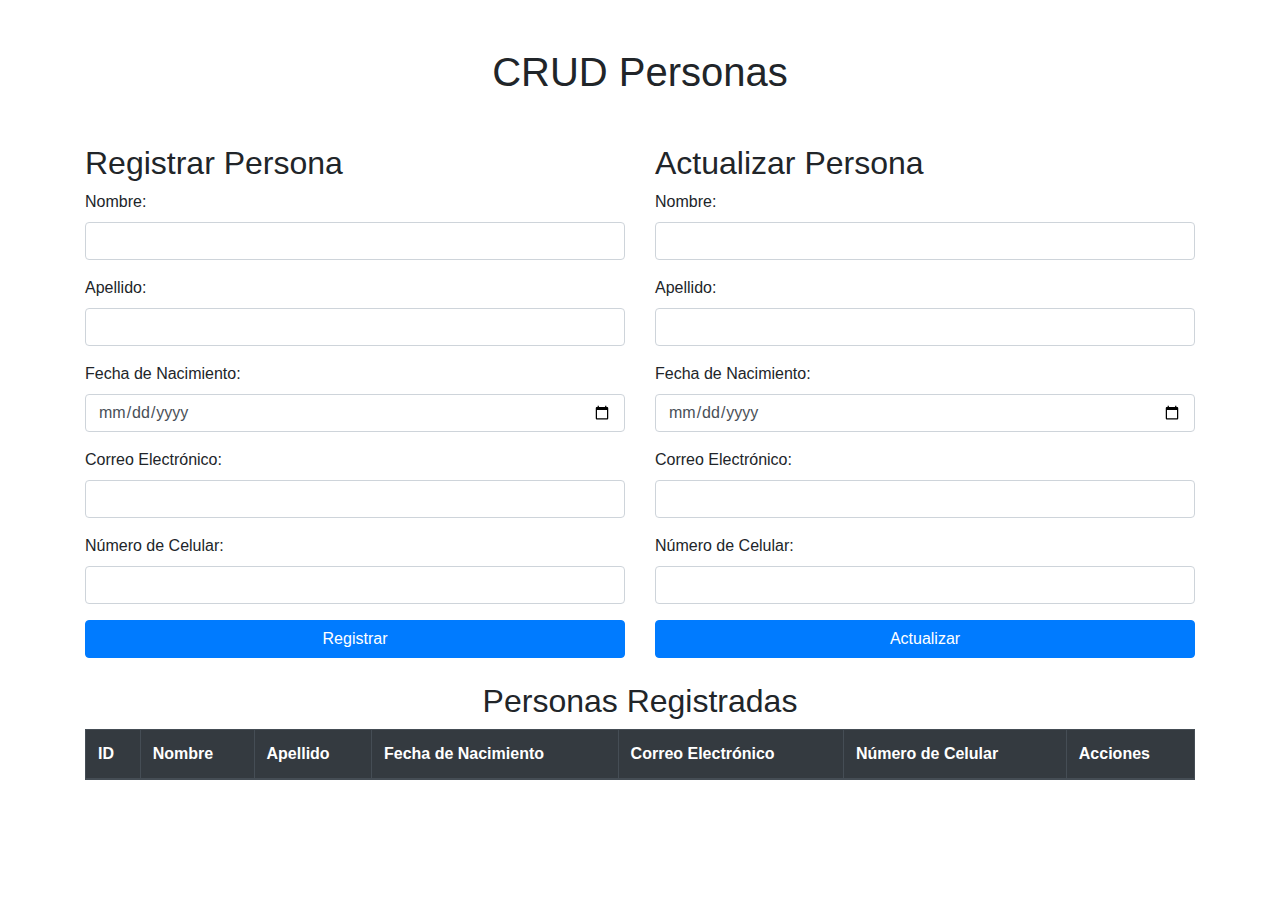
<file: public/index.html>
<!DOCTYPE html>
<html lang="es">
<head>
    <meta charset="UTF-8">
    <meta name="viewport" content="width=device-width, initial-scale=1.0">
    <title>CRUD Personas</title>
    <link href="https://maxcdn.bootstrapcdn.com/bootstrap/4.5.2/css/bootstrap.min.css" rel="stylesheet">
    <script src="https://code.jquery.com/jquery-3.6.0.min.js"></script>
    <script src="https://maxcdn.bootstrapcdn.com/bootstrap/4.5.2/js/bootstrap.min.js"></script>
    <script>
        $(document).ready(function() {
            // Función para cargar todos los registros
            function loadPersons() {
                $.ajax({
                    url: 'read.php',
                    method: 'GET',
                    success: function(data) {
                        $('#personas').html('');
                        data.forEach(persona => {
                            $('#personas').append(`
                                <tr>
                                    <td>${persona.id}</td>
                                    <td>${persona.doce_nombre}</td>
                                    <td>${persona.doce_apellido}</td>
                                    <td>${persona.per_cumple}</td>
                                    <td>${persona.per_mail}</td>
                                    <td>${persona.doce_cel}</td>
                                    <td>
                                        <button class="btn btn-primary btn-sm" onclick="editPerson(${persona.id})">Editar</button>
                                        <button class="btn btn-danger btn-sm" onclick="deletePerson(${persona.id})">Eliminar</button>
                                    </td>
                                </tr>
                            `);
                        });
                    }
                });
            }

            // Cargar registros al cargar la página
            loadPersons();

            // Crear un nuevo registro
            $('#form').on('submit', function(e) {
                e.preventDefault();
                const formData = $(this).serialize();
                $.ajax({
                    url: 'create.php',
                    method: 'POST',
                    data: formData,
                    success: function(response) {
                        alert(response.message);
                        loadPersons();
                    }
                });
            });

            // Función para editar un registro
            window.editPerson = function(id) {
                $.ajax({
                    url: 'read.php',
                    method: 'GET',
                    data: { id: id },
                    success: function(persona) {
                        $('#update_id').val(persona.id);
                        $('#update_nombre').val(persona.doce_nombre);
                        $('#update_apellido').val(persona.doce_apellido);
                        $('#update_cumple').val(persona.per_cumple);
                        $('#update_email').val(persona.per_mail);
                        $('#update_celular').val(persona.doce_cel);
                    }
                });
            };

            // Actualizar un registro existente
            $('#updateForm').on('submit', function(e) {
                e.preventDefault();
                const formData = $(this).serialize();
                $.ajax({
                    url: 'update.php',
                    method: 'POST',
                    data: formData,
                    success: function(response) {
                        alert(response.message);
                        loadPersons();
                    }
                });
            });

            // Eliminar un registro
            window.deletePerson = function(id) {
                $.ajax({
                    url: 'delete.php',
                    method: 'POST',
                    data: { id: id },
                    success: function(response) {
                        alert(response.message);
                        loadPersons();
                    }
                });
            };
        });
    </script>
</head>
<body>
    <div class="container mt-5">
        <h1 class="text-center mb-5">CRUD Personas</h1>
        <div class="row">
            <div class="col-md-6">
                <h2>Registrar Persona</h2>
                <form id="form" class="mb-4">
                    <div class="form-group">
                        <label for="nombre">Nombre:</label>
                        <input type="text" class="form-control" id="nombre" name="nombre" required>
                    </div>
                    <div class="form-group">
                        <label for="apellido">Apellido:</label>
                        <input type="text" class="form-control" id="apellido" name="apellido" required>
                    </div>
                    <div class="form-group">
                        <label for="cumple">Fecha de Nacimiento:</label>
                        <input type="date" class="form-control" id="cumple" name="cumple" required>
                    </div>
                    <div class="form-group">
                        <label for="email">Correo Electrónico:</label>
                        <input type="email" class="form-control" id="email" name="email" required>
                    </div>
                    <div class="form-group">
                        <label for="celular">Número de Celular:</label>
                        <input type="text" class="form-control" id="celular" name="celular" required>
                    </div>
                    <button type="submit" class="btn btn-primary btn-block">Registrar</button>
                </form>
            </div>

            <div class="col-md-6">
                <h2>Actualizar Persona</h2>
                <form id="updateForm" class="mb-4">
                    <input type="hidden" id="update_id" name="id">
                    <div class="form-group">
                        <label for="update_nombre">Nombre:</label>
                        <input type="text" class="form-control" id="update_nombre" name="nombre" required>
                    </div>
                    <div class="form-group">
                        <label for="update_apellido">Apellido:</label>
                        <input type="text" class="form-control" id="update_apellido" name="apellido" required>
                    </div>
                    <div class="form-group">
                        <label for="update_cumple">Fecha de Nacimiento:</label>
                        <input type="date" class="form-control" id="update_cumple" name="cumple" required>
                    </div>
                    <div class="form-group">
                        <label for="update_email">Correo Electrónico:</label>
                        <input type="email" class="form-control" id="update_email" name="email" required>
                    </div>
                    <div class="form-group">
                        <label for="update_celular">Número de Celular:</label>
                        <input type="text" class="form-control" id="update_celular" name="celular" required>
                    </div>
                    <button type="submit" class="btn btn-primary btn-block">Actualizar</button>
                </form>
            </div>
        </div>

        <h2 class="text-center">Personas Registradas</h2>
        <table class="table table-bordered">
            <thead class="thead-dark">
                <tr>
                    <th>ID</th>
                    <th>Nombre</th>
                    <th>Apellido</th>
                    <th>Fecha de Nacimiento</th>
                    <th>Correo Electrónico</th>
                    <th>Número de Celular</th>
                    <th>Acciones</th>
                </tr>
            </thead>
            <tbody id="personas"></tbody>
        </table>
    </div>
</body>
</html>
</file>
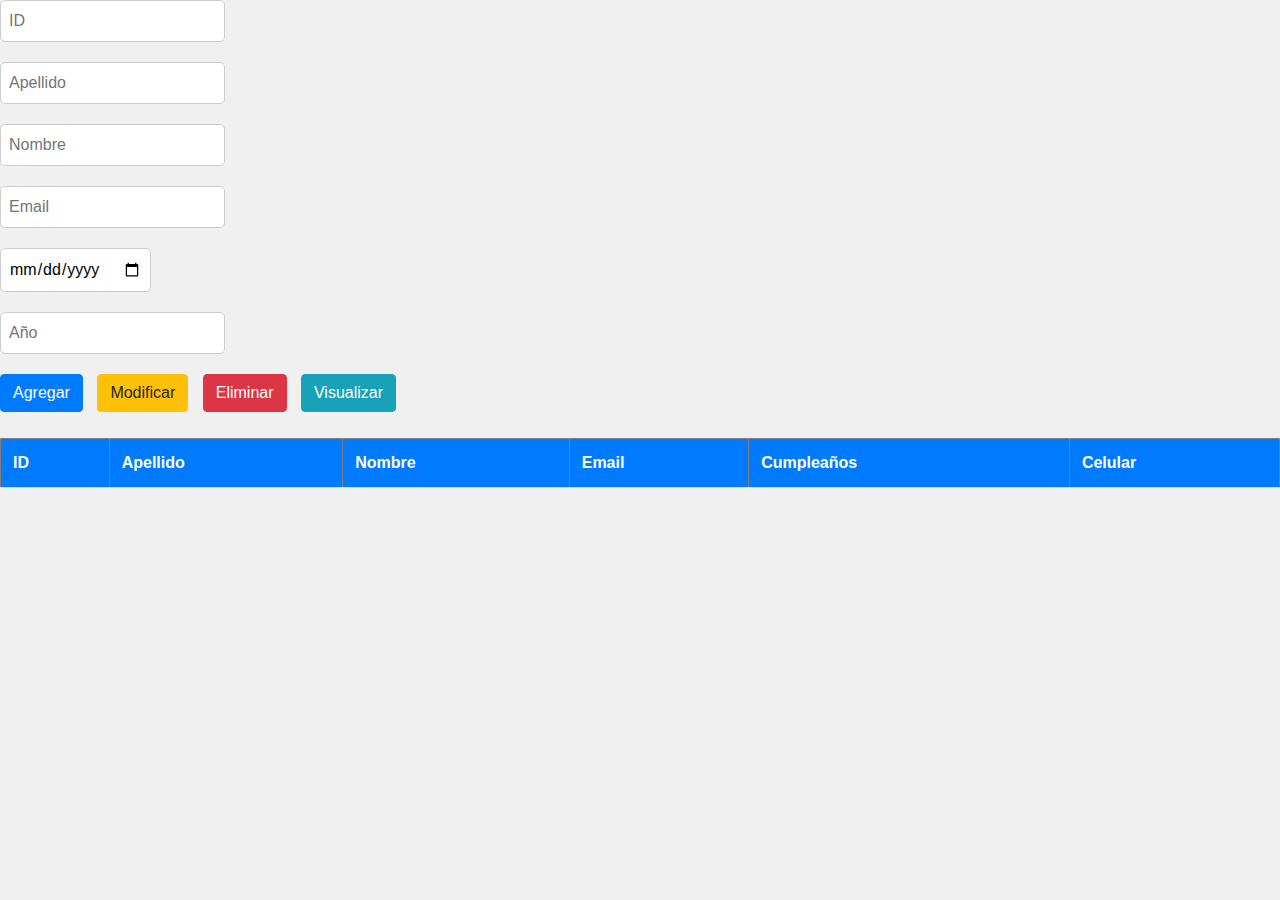
<file: Tarea Grupal/Docentes (1).html>
<!DOCTYPE html>
<html lang="es">
<head>
    <meta charset="UTF-8">
    <meta name="viewport" content="width=device-width, initial-scale=1.0">
    <title>Docentes</title>
    <link href="https://stackpath.bootstrapcdn.com/bootstrap/4.5.2/css/bootstrap.min.css" rel="stylesheet">
    <link rel="stylesheet" href="stilo.css"> <!-- Agrega el enlace a tu archivo de estilos personalizados -->
</head>
<body>
    <ul>
        <li><input type="text" maxlength="60" minlength="3" name="ID" id="DOCEID" required placeholder="ID"></li>
        <li><input type="text" maxlength="60" minlength="3" name="Apellido" id="DOCE_APELLIDO" required placeholder="Apellido"></li>
        <li><input type="text" maxlength="60" minlength="3" name="Nombre" id="DOCE_NOMBRE" required placeholder="Nombre"></li>
        <li><input type="text" maxlength="60" minlength="3" name="Email" id="DOCE_EMAIL" required placeholder="Email"></li>
        <li><input type="date" maxlength="60" minlength="3" name="Cumpleaños" id="DOCE_CUMPLE" required> </li>
        <li><input type="text" maxlength="60" minlength="3" name="Celular" id="DOCE_CEL" required placeholder="Año"></li>
        <li>
            <button id="agregar" class="btn btn-primary">Agregar</button>
            <button id="modificar" class="btn btn-warning">Modificar</button>
            <button id="eliminar" class="btn btn-danger">Eliminar</button>
            <button id="visualizar" class="btn btn-info">Visualizar</button>
        </li>
    </ul>
    <ul>
    </ul>
    <table border="1">
        <thead>
            <tr>
                <th>ID</th>
                <th>Apellido</th>
                <th>Nombre</th>
                <th>Email</th>
                <th>Cumpleaños</th>
                <th>Celular</th>
            </tr>
        </thead>
        <tbody id="Lista">
        </tbody>
    </table>
    <script src="docentes.js"></script>
    <script src="https://code.jquery.com/jquery-3.5.1.slim.min.js"></script>
    <script src="https://stackpath.bootstrapcdn.com/bootstrap/4.5.2/js/bootstrap.min.js"></script>
</body>
</html>
</file>
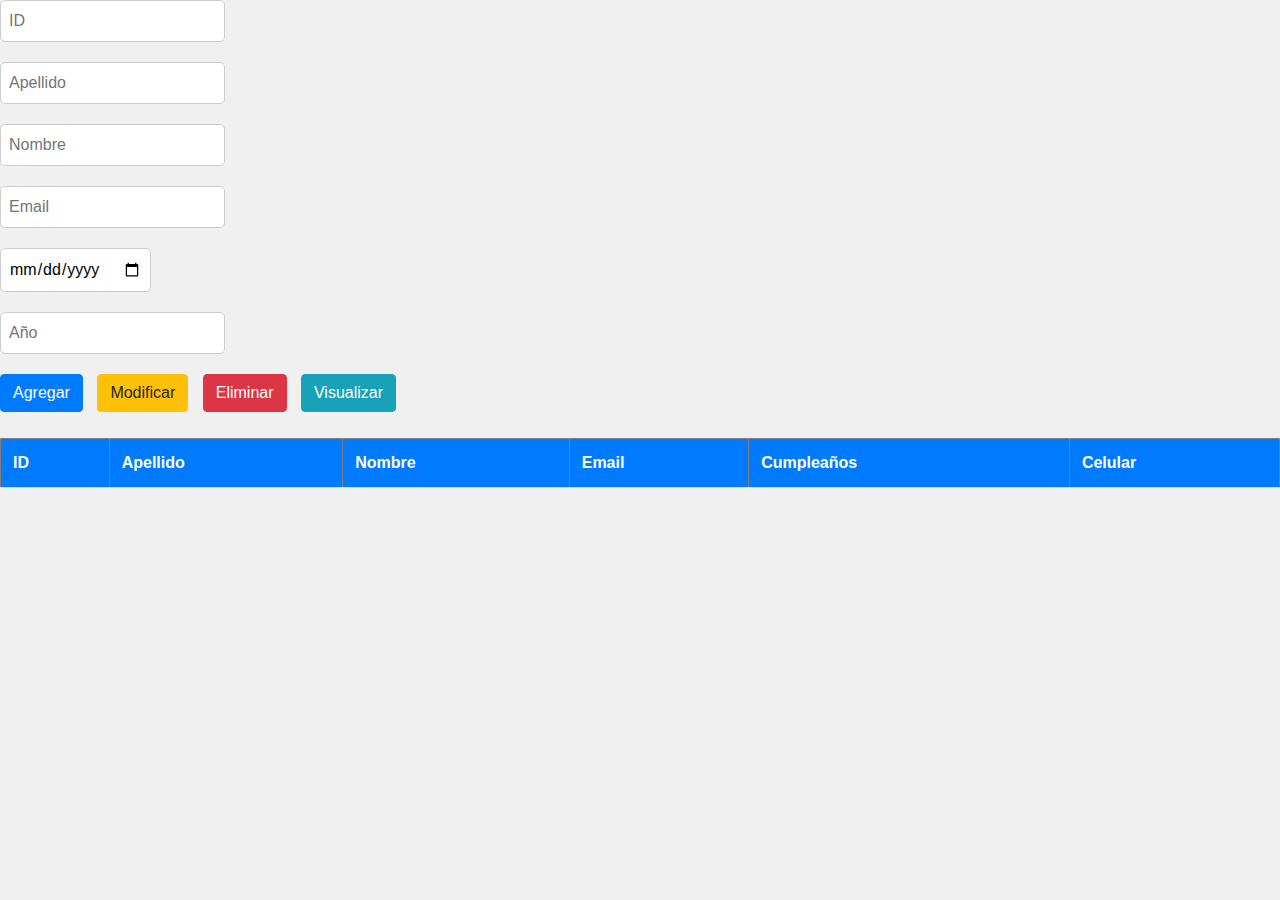
<file: Tarea Grupal/Docentes.html>
<!DOCTYPE html>
<html lang="es">
<head>
    <!-- Metadatos del documento -->
    <meta charset="UTF-8"> <!-- Conjunto de caracteres -->
    <meta name="viewport" content="width=device-width, initial-scale=1.0"> <!-- Escala y ancho del viewport -->
    <title>Docentes</title> <!-- Título de la página -->
    <link href="https://stackpath.bootstrapcdn.com/bootstrap/4.5.2/css/bootstrap.min.css" rel="stylesheet"> <!-- Enlace a la hoja de estilos de Bootstrap -->
    <link rel="stylesheet" href="stilo.css"> <!-- Enlace a una hoja de estilos personalizada -->
</head>
<body>
    <!-- Formulario para administrar docentes -->
    <ul>
        <li><input type="text" maxlength="60" minlength="3" name="ID" id="DOCEID" required placeholder="ID"></li> <!-- Campo para ingresar el ID del docente -->
        <li><input type="text" maxlength="60" minlength="3" name="Apellido" id="DOCE_APELLIDO" required placeholder="Apellido"></li> <!-- Campo para ingresar el apellido del docente -->
        <li><input type="text" maxlength="60" minlength="3" name="Nombre" id="DOCE_NOMBRE" required placeholder="Nombre"></li> <!-- Campo para ingresar el nombre del docente -->
        <li><input type="text" maxlength="60" minlength="3" name="Email" id="DOCE_EMAIL" required placeholder="Email"></li> <!-- Campo para ingresar el email del docente -->
        <li><input type="date" maxlength="60" minlength="3" name="Cumpleaños" id="DOCE_CUMPLE" required> </li> <!-- Campo para ingresar la fecha de cumpleaños del docente -->
        <li><input type="text" maxlength="60" minlength="3" name="Celular" id="DOCE_CEL" required placeholder="Año"></li> <!-- Campo para ingresar el celular del docente -->
        <li>
            <!-- Botones para agregar, modificar, eliminar y visualizar docentes -->
            <button id="agregar" class="btn btn-primary">Agregar</button>
            <button id="modificar" class="btn btn-warning">Modificar</button>
            <button id="eliminar" class="btn btn-danger">Eliminar</button>
            <button id="visualizar" class="btn btn-info">Visualizar</button>
        </li>
    </ul>
    <ul>
    </ul>
    <!-- Tabla para mostrar los docentes -->
    <table border="1">
        <thead>
            <!-- Encabezados de la tabla -->
            <tr>
                <th>ID</th>
                <th>Apellido</th>
                <th>Nombre</th>
                <th>Email</th>
                <th>Cumpleaños</th>
                <th>Celular</th>
            </tr>
        </thead>
        <tbody id="Lista">
        </tbody>
    </table>
    <!-- Enlace a los scripts de funcionalidad -->
    <script src="docentes.js"></script>
    <!-- Enlaces a las bibliotecas jQuery y Bootstrap -->
    <script src="https://code.jquery.com/jquery-3.5.1.slim.min.js"></script>
    <script src="https://stackpath.bootstrapcdn.com/bootstrap/4.5.2/js/bootstrap.min.js"></script>
</body>
</html>
</file>
<file: Tarea Grupal/stilo.css>
/* Estilos generales para toda la página */
  body {
    font-family: Arial, sans-serif;
    margin: 0;
    padding: 0;
    background-color: #f0f0f0;
    /* Color de fondo gris claro */
}

.container {
    max-width: 1200px;
    margin: 0 auto;
    padding: 20px;
}

h1 {
    color: #333;
    /* Color de texto negro */
}

button {
    background-color: #007bff;
    /* Color de fondo azul */
    color: #fff;
    /* Color de texto blanco */
    padding: 10px 20px;
    border: none;
    border-radius: 5px;
    cursor: pointer;
}

button:hover {
    background-color: #0056b3;
    /* Color de fondo azul oscuro al pasar el mouse */
}

ul {
    list-style-type: none;
    padding: 0;
}

/* Estilos para las tablas */
table {
    background-color: #fff;
    /* Color de fondo blanco */
    width: 100%;
    border-collapse: collapse;
    margin-bottom: 20px;
}

th,
td {
    padding: 12px;
    text-align: left;
    border-bottom: 1px solid #ddd;
}

th {
    background-color: #007bff;
    /* Color de fondo azul para encabezados de tabla */
    color: #fff;
    /* Color de texto blanco para encabezados de tabla */
}

/* Estilos específicos para los formularios */
input[type="text"],
input[type="number"],
input[type="date"],
button {
    margin-bottom: 10px;
    padding: 8px;
    border-radius: 5px;
    border: 1px solid #ccc;
}

input[type="text"]:focus,
input[type="number"]:focus,
input[type="date"]:focus {
    border-color: #007bff;
    /* Color del borde al enfocar */
    outline: none;
}

/* Estilos para botones dentro de la misma línea */
button+button {
    margin-left: 10px;
}

/* Estilos para elementos dentro de las listas */
ul li {
    margin-bottom: 10px;
}
</file>
